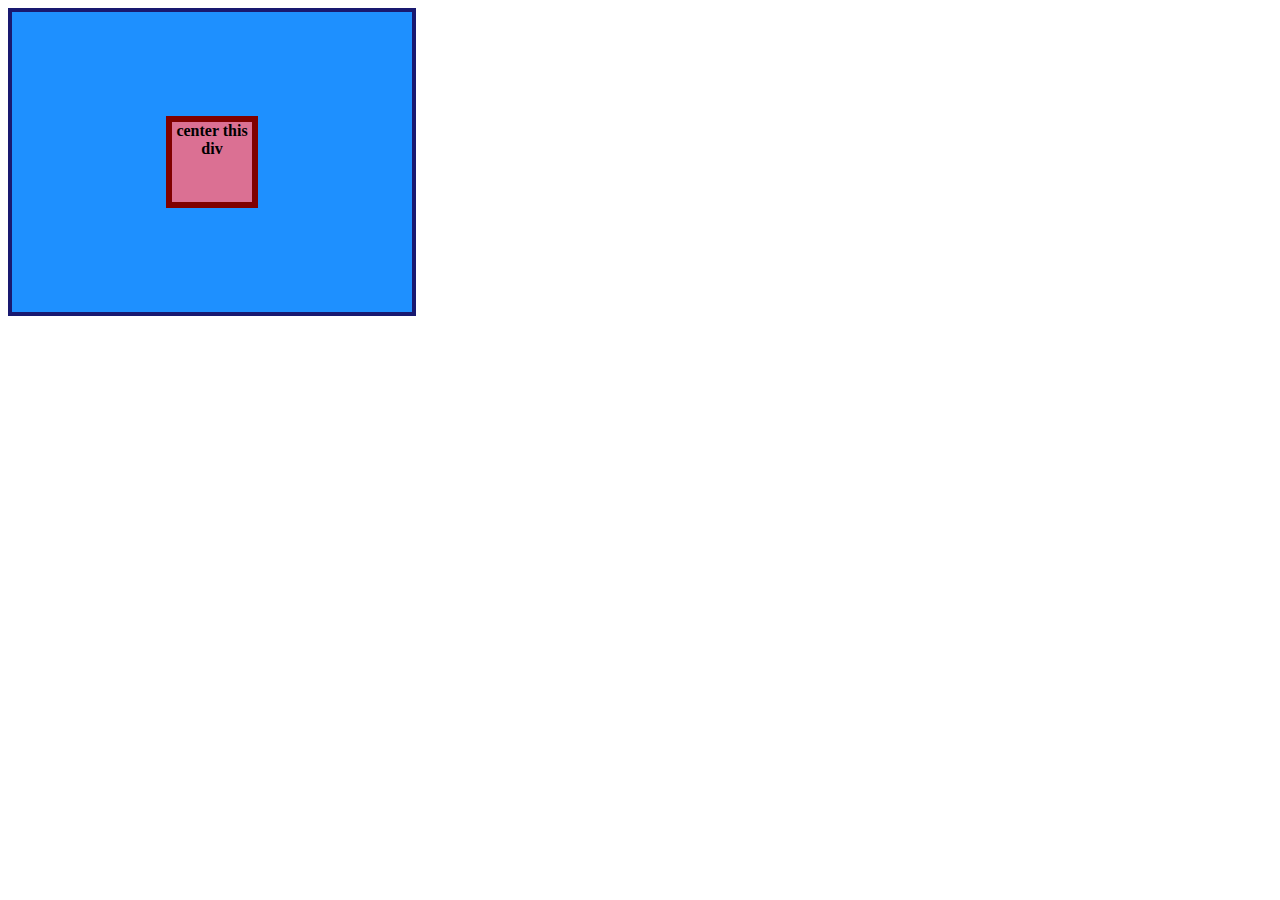
<file: 01-flex-center/index.html>
<!DOCTYPE html>
<html lang="en">
  <head>
    <meta charset="UTF-8">
    <meta http-equiv="X-UA-Compatible" content="IE=edge">
    <meta name="viewport" content="width=device-width, initial-scale=1.0">
    <title>CENTER THIS DIV</title>
    <link rel="stylesheet" href="style.css">
  </head>
  <body>
    <div class="container">
      <div class="box">center this div</div>
    </div>
  </body>
</html>
</file>
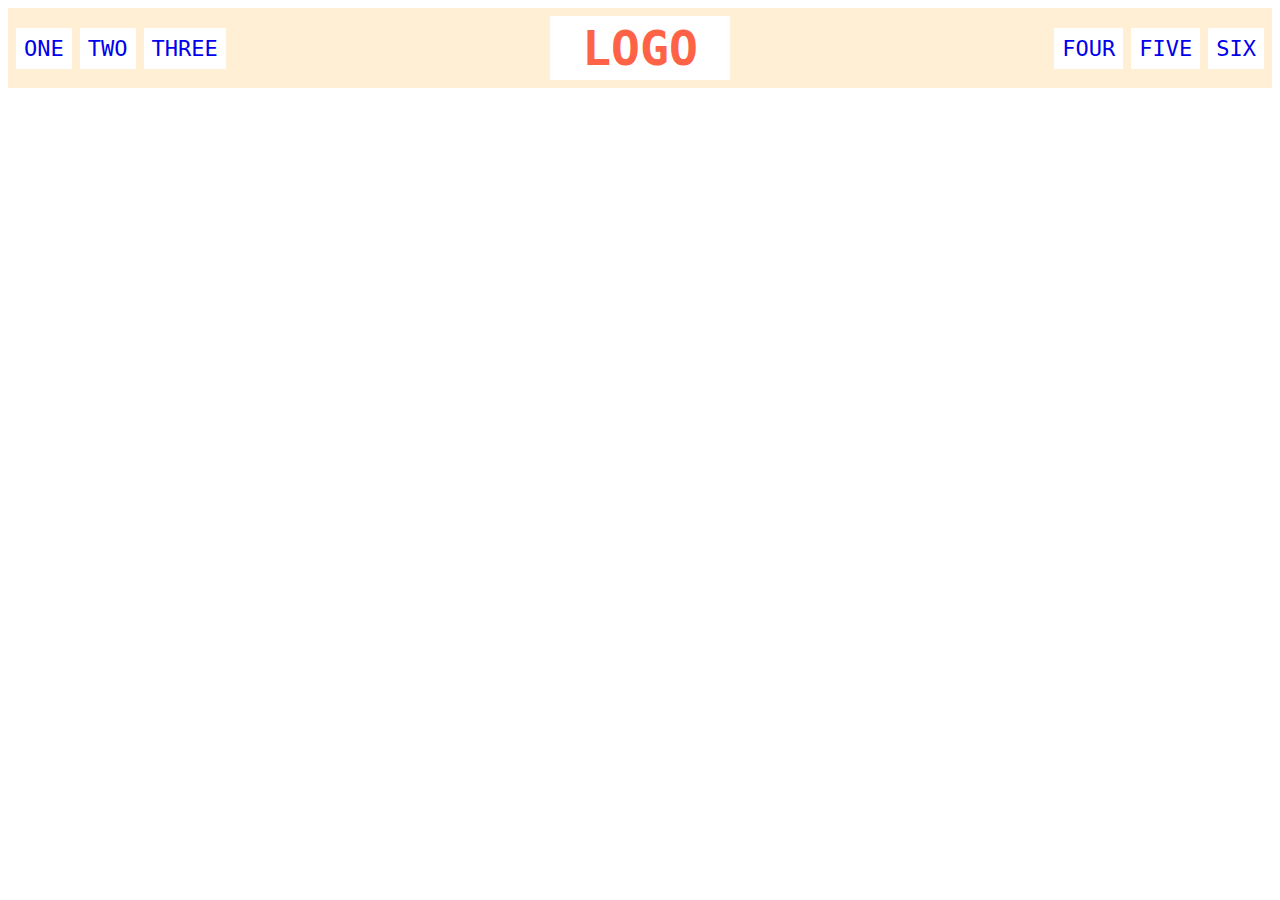
<file: 02-flex-header/index.html>
<!DOCTYPE html>
<html lang="en">
  <head>
    <meta charset="UTF-8">
    <meta http-equiv="X-UA-Compatible" content="IE=edge">
    <meta name="viewport" content="width=device-width, initial-scale=1.0">
    <title>Flex Header</title>
    <link rel="stylesheet" href="style.css">
  </head>
  <body>
    <div class="header">
      <div class="left-links">
        <ul>
          <li><a href="#">ONE</a></li>
          <li><a href="#">TWO</a></li>
          <li><a href="#">THREE</a></li>
        </ul>
      </div>
      <div class="logo">LOGO</div>
      <div class="right-links">
        <ul>
          <li><a href="#">FOUR</a></li>
          <li><a href="#">FIVE</a></li>
          <li><a href="#">SIX</a></li>
        </ul>
      </div>
    </div>
  </body>
</html>
</file>
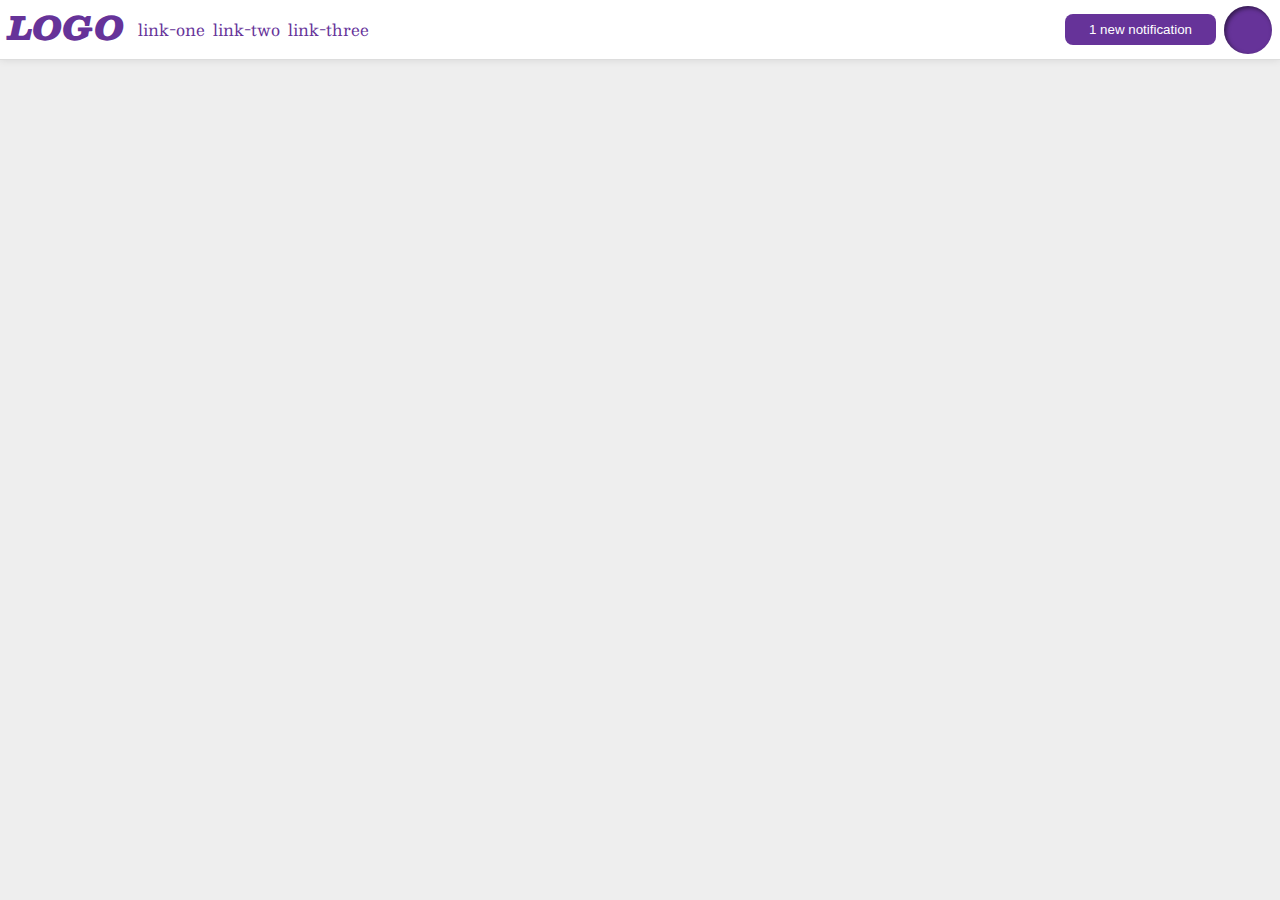
<file: 03-flex-header-2/index.html>
<!DOCTYPE html>
<html lang="en">
  <head>
    <meta charset="UTF-8">
    <meta http-equiv="X-UA-Compatible" content="IE=edge">
    <meta name="viewport" content="width=device-width, initial-scale=1.0">
    <title>Flex Header 2</title>
    <link rel="stylesheet" href="style.css">
  </head>
  <body>
    <div class="header">
      <div class="new1">
      <div class="logo">
        LOGO
      </div>
      <ul class="links">
        <li><a href="google.com">link-one</a></li>
        <li><a href="google.com">link-two</a></li>
        <li><a href="google.com">link-three</a></li>
      </ul>
      </div>
      <div class="new">
      <button class="notifications">
        1 new notification
      </button>
      <div class="profile-image"></div>
      </div>
    </div>
  </body>
</html>
</file>
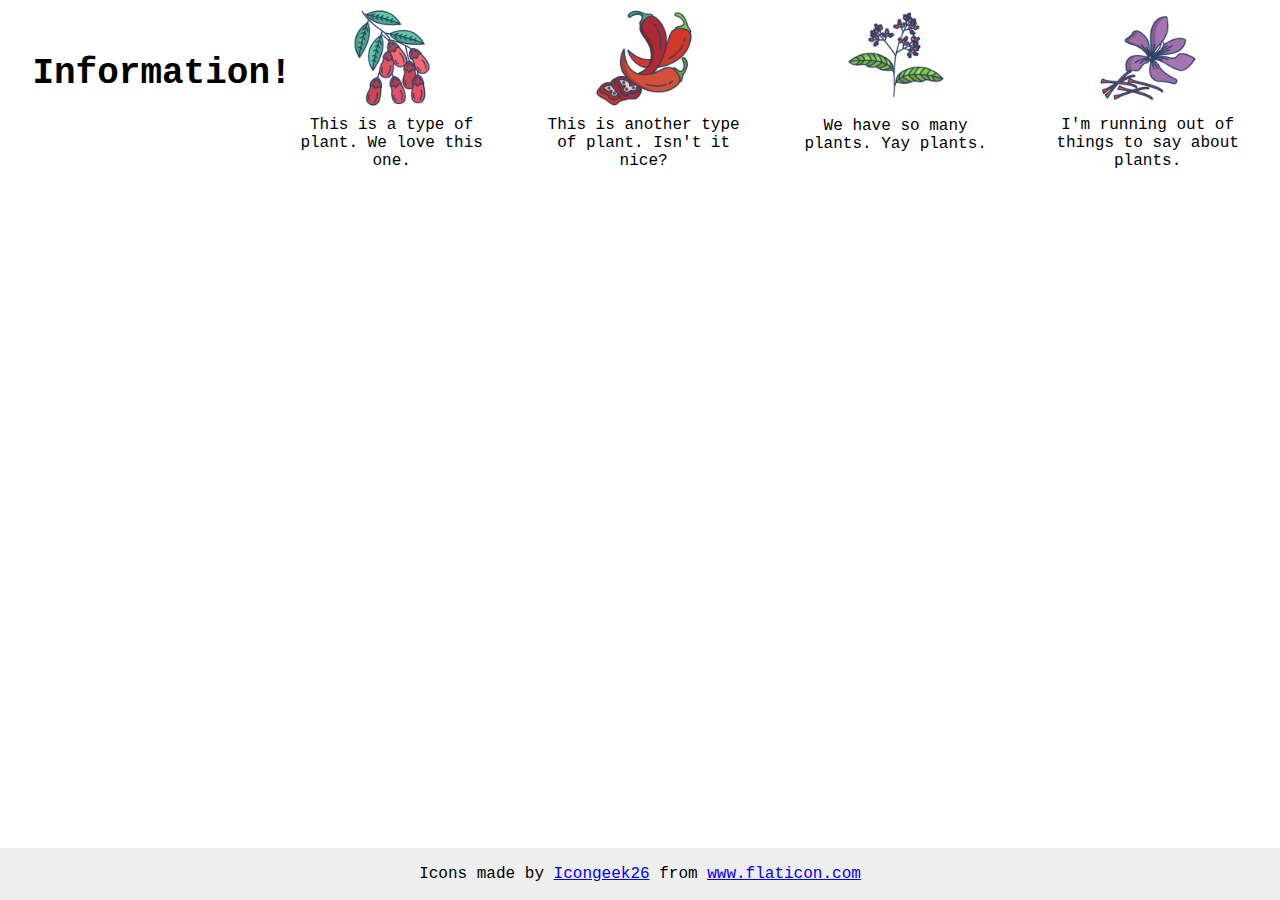
<file: 04-flex-information/index.html>
<!DOCTYPE html>
<html lang="en">
  <head>
    <meta charset="UTF-8">
    <meta http-equiv="X-UA-Compatible" content="IE=edge">
    <meta name="viewport" content="width=device-width, initial-scale=1.0">
    <title>Information</title>
    <link rel="stylesheet" href="style.css">
  </head>
  <body>
    <div class="header">
    <div class="title">Information!</div>
    <div class="flex-items">
      <div class="block">
    <img src="./images/barberry.png" alt="barberry">
    <div class="text">This is a type of plant. We love this one.</div>
      </div>
      <div class="block">
    <img src="./images/chilli.png" alt="chili">
    <div class="text">This is another type of plant. Isn't it nice?</div>
  </div>
  <div class="block">
    <img src="./images/pepper.png" alt="pepper" class="img3">
    <div class="text3">We have so many plants. Yay plants.</div>
  </div>
  <div class="block">
    <img src="./images/saffron.png" alt="saffron">
    <div class="text">I'm running out of things to say about plants.</div>
    </div>
  </div>
    <!-- disregard this section, it's here to give attribution to the creator of these icons -->
    <div class="footer">
      <div>Icons made by <a href="https://www.flaticon.com/authors/icongeek26" title="Icongeek26">Icongeek26</a> from <a href="https://www.flaticon.com/" title="Flaticon">www.flaticon.com</a></div>
    </div>
  </div>
  </body>
</html>
</file>
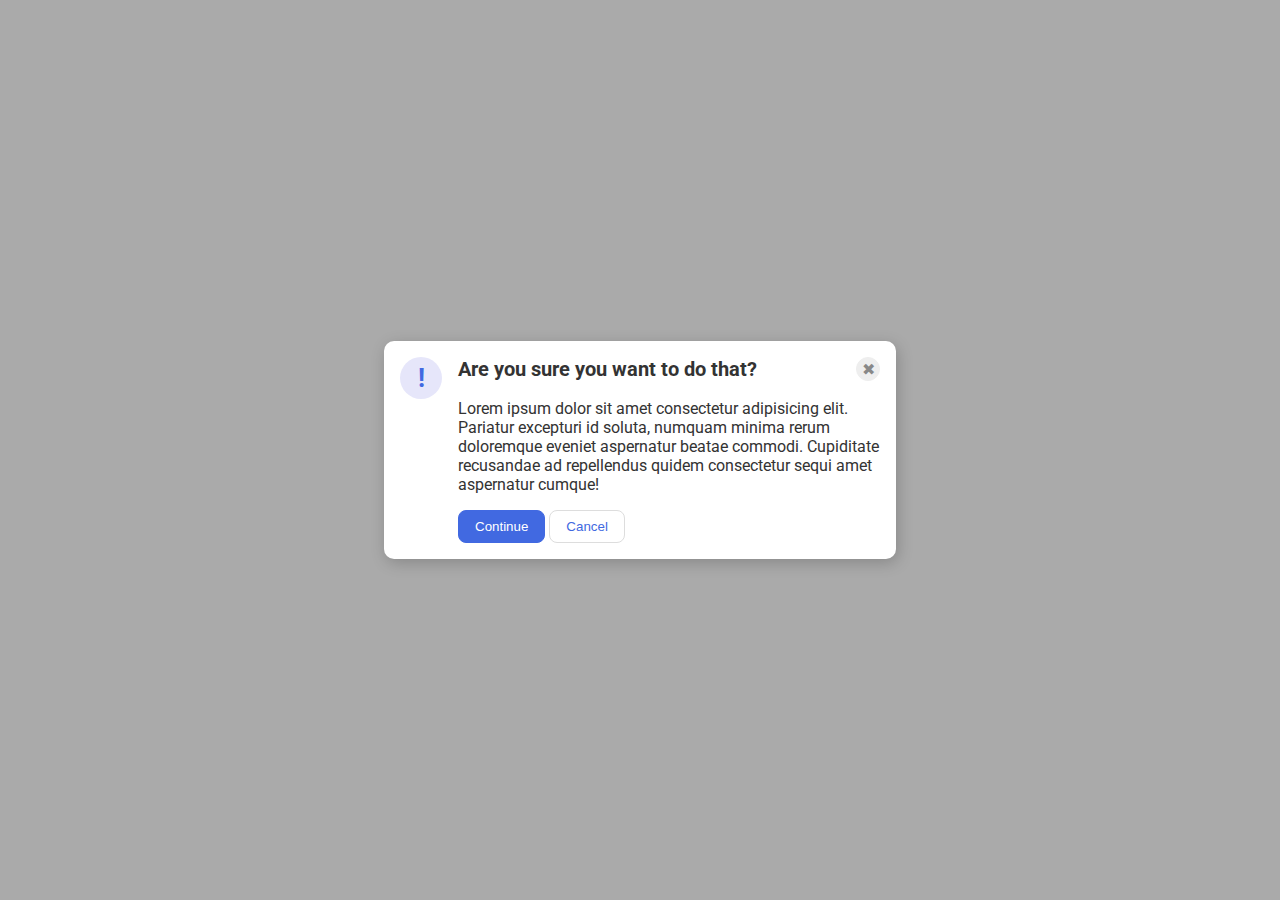
<file: 05-flex-modal/index.html>
<!DOCTYPE html>
<html lang="en">
  <head>
    <meta charset="UTF-8">
    <meta http-equiv="X-UA-Compatible" content="IE=edge">
    <meta name="viewport" content="width=device-width, initial-scale=1.0">
    <link rel="stylesheet" href="style.css">
    <title>Modal</title>
  </head>
  <body>
    <div class="modal">
    <div class="first-column">
      <div class="icon">!</div>
      <div class="header">Are you sure you want to do that?</div>
      <button class="close-button">✖</button>
    </div>
      <div class="text">Lorem ipsum dolor sit amet consectetur adipisicing elit. Pariatur excepturi id soluta, numquam minima rerum doloremque eveniet aspernatur beatae commodi. Cupiditate recusandae ad repellendus quidem consectetur sequi amet aspernatur cumque!</div>

    <div class="footer">
      <button class="continue">Continue</button>
      <button class="cancel">Cancel</button>
    </div>  
    </div>
  </body>
</html>
</file>
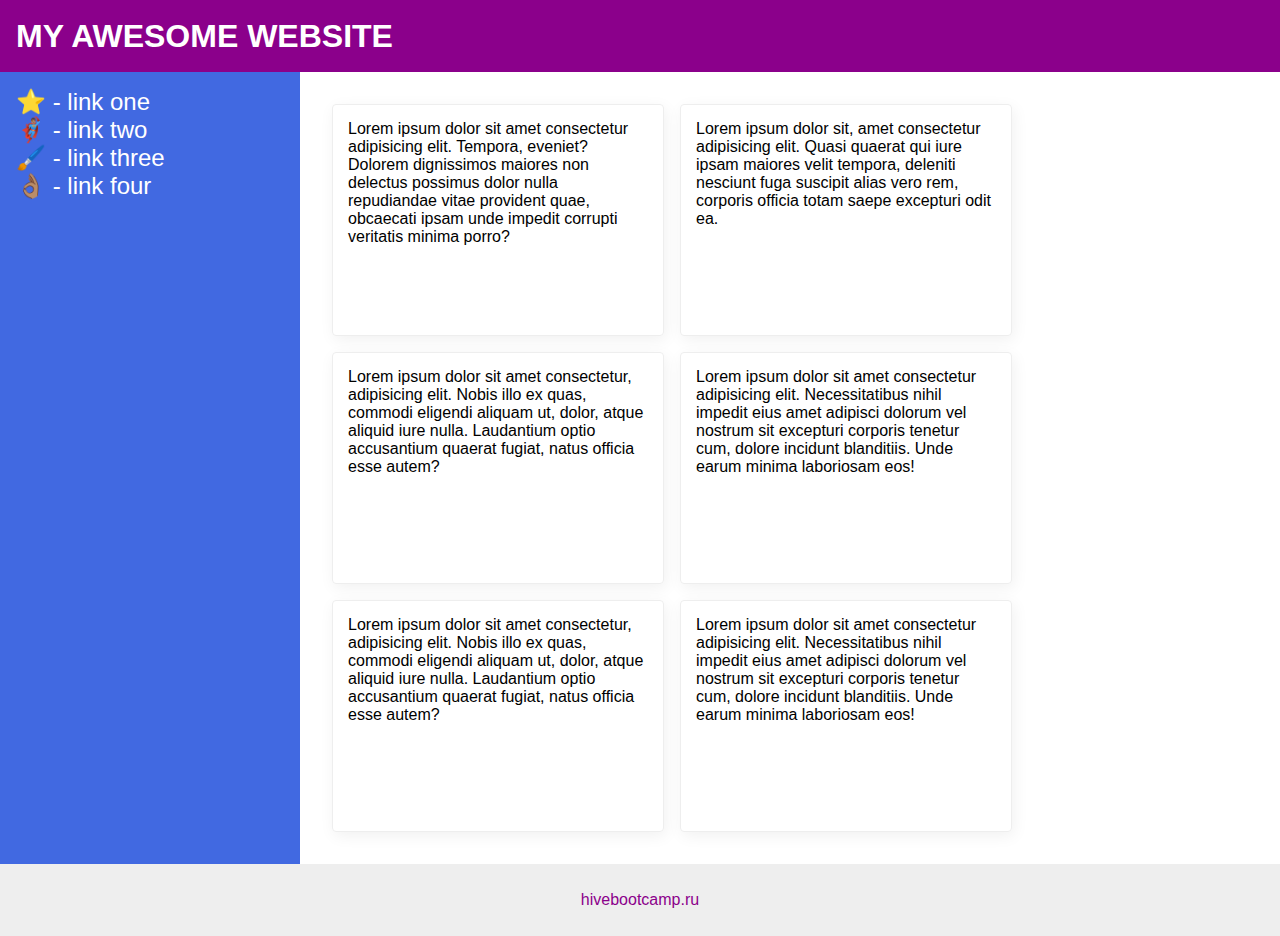
<file: 06-flex-layout-2/index.html>
<!DOCTYPE html>
<html lang="en">
  <head>
    <meta charset="UTF-8">
    <meta http-equiv="X-UA-Compatible" content="IE=edge">
    <meta name="viewport" content="width=device-width, initial-scale=1.0">
    <title>The Holy Grail</title>
    <link rel="stylesheet" href="style.css">
  </head>
  <body>
    <div class="main-div">
    <div class="header">
      MY AWESOME WEBSITE
    </div>
    <div class="center">
    <div class="sidebar">
      <ul>
        <li><a href="#">⭐ - link one</a></li>
        <li><a href="#">🦸🏽‍♂️ - link two</a></li>
        <li><a href="#">🖌️ - link three</a></li>
        <li><a href="#">👌🏽 - link four</a></li>
      </ul>
    </div>
    <div class="right-block">
    
    <div class="card">Lorem ipsum dolor sit amet consectetur adipisicing elit. Tempora, eveniet? Dolorem dignissimos maiores non delectus possimus dolor nulla repudiandae vitae provident quae, obcaecati ipsam unde impedit corrupti veritatis minima porro?</div>
    <div class="card">Lorem ipsum dolor sit, amet consectetur adipisicing elit. Quasi quaerat qui iure ipsam maiores velit tempora, deleniti nesciunt fuga suscipit alias vero rem, corporis officia totam saepe excepturi odit ea.</div>
    <div class="card">Lorem ipsum dolor sit amet consectetur, adipisicing elit. Nobis illo ex quas, commodi eligendi aliquam ut, dolor, atque aliquid iure nulla. Laudantium optio accusantium quaerat fugiat, natus officia esse autem?</div>
    <div class="card">Lorem ipsum dolor sit amet consectetur adipisicing elit. Necessitatibus nihil impedit eius amet adipisci dolorum vel nostrum sit excepturi corporis tenetur cum, dolore incidunt blanditiis. Unde earum minima laboriosam eos!</div>
    <div class="card">Lorem ipsum dolor sit amet consectetur, adipisicing elit. Nobis illo ex quas, commodi eligendi aliquam ut, dolor, atque aliquid iure nulla. Laudantium optio accusantium quaerat fugiat, natus officia esse autem?</div>
    <div class="card">Lorem ipsum dolor sit amet consectetur adipisicing elit. Necessitatibus nihil impedit eius amet adipisci dolorum vel nostrum sit excepturi corporis tenetur cum, dolore incidunt blanditiis. Unde earum minima laboriosam eos!</div>

</div>
  </div>
    <div class="footer">
      hivebootcamp.ru
    </div>
    </div>
  </body>
</html>
</file>
<file: 01-flex-center/style.css>
.container {
  background: dodgerblue;
  border: 4px solid midnightblue;
  width: 400px;
  height: 300px;
  display: flex;
  justify-content: center;
  align-items: center;
}

.box {
  background: palevioletred;
  font-weight: bold;
  text-align: center;
  border: 6px solid maroon;
  width: 80px;
  height: 80px;
}
</file>
<file: 02-flex-header/style.css>
.header  {
  font-family: monospace;
  background: papayawhip;
  display: flex;
  align-items: center;
  justify-content: space-between;
  padding: 8px;
}

.logo {
  font-size: 48px;
  font-weight: 900;
  color: tomato;
  background: white;
  padding: 4px 32px;
}

ul {
  /* this removes the dots on the list items*/
  list-style-type: none;
  gap: 8px;
  display: flex;
}

a {
  font-size: 22px;
  background: white;
  padding: 8px;
  /* this removes the line under the links */
  text-decoration: none;
}

.left-links {
  margin-left: -40px;
  margin-right: 40px;
}
</file>
<file: 03-flex-header-2/style.css>
/* this is some magical font-importing.  
you'll learn about it later. */
@import url('https://fonts.googleapis.com/css2?family=Besley:ital,wght@0,400;1,900&display=swap');

body {
  margin: 0;
  background: #eee;
  font-family: Besley, serif;
}

.header {
  background: white;
  border-bottom: 1px solid #ddd;
  box-shadow: 0 0 8px rgba(0,0,0,.1);
  display: flex;
  align-items: center;
  justify-content: space-between;
}

.profile-image {
  background: rebeccapurple;
  box-shadow: inset 2px 2px 4px rgba(0,0,0,.5);
  border-radius: 50%;
  width: 48px;
  height: 48px;
  margin-right: 8px;
}

.logo {
  color: rebeccapurple;
  font-size: 32px;
  font-weight: 900;
  font-style: italic;
  margin-left: 8px;
  margin-right: 8px;
}

button {
  border: none;
  border-radius: 8px;
  background: rebeccapurple;
  color: white;
  padding: 8px 24px;
}

a {
  /* this removes the line under our links */
  text-decoration: none;
  color: rebeccapurple;
}

ul {
  list-style-type: none;
  display: flex;
  gap: 8px;
  margin-left: -34px;
}

.new {
display: flex;
align-items: center;
gap: 8px;
}

.new1 {
  display: flex;
}
</file>
<file: 04-flex-information/style.css>
body {
  font-family: 'Courier New', Courier, monospace;
}

.header {
  display: flex;
  align-items: center;
  justify-content: center;
  flex-wrap: wrap;
}

img {
  width: 100px;
  height: 100px;
}

.title {
  font-size: 36px;
  font-weight: 900;
  margin-bottom: 32px;
}

.flex-items{
  display: flex;
  gap: 52px;
}

.block {
  display: flex;
  align-items: center;
  justify-content: center;
  max-width: 200px;
  flex-wrap: wrap;
  gap: 8px;
}

.text3 {
  margin-top: -30px;
  text-align: center;
}

.img3 {
  margin-top: -20px;
}

.text{
  text-align: center;
}
/* do not edit this footer */
.footer {
  position: fixed;
  bottom: 0;
  left: 0;
  right: 0;
  height: 52px;
  display: flex;
  align-items: center;
  justify-content: center;
  background: #eee;
}
</file>
<file: 05-flex-modal/style.css>
@import url('https://fonts.googleapis.com/css2?family=Roboto:wght@400;700&display=swap');

html, body {
  height: 100%;
}

body {
  font-family: Roboto, sans-serif;
  margin: 0;
  background: #aaa;
  color: #333;
  /* I'll give you this one for free lol */
  display: flex;
  align-items: center;
  justify-content: center;
}

.modal {
  background: white;
  width: 480px;
  border-radius: 10px;
  box-shadow: 2px 4px 16px rgba(0,0,0,.2);
  display: flex;
  flex-direction: column;
  padding: 16px;
}

.header {
  font-weight: bold;
  font-size: 20px;
  align-self: flex-start;
  margin-right: auto;
}

.first-column {
  display: flex;
  align-items: center;
  justify-content: space-between;
  flex-wrap: wrap;
  gap: 16px;
}

.text {
max-width: 422px;
align-self: flex-end;
}

.footer {
  margin-left: 58px;
  margin-top: 16px;
}

.icon {
  color: royalblue;
  font-size: 26px;
  font-weight: 700;
  background: lavender;
  width: 42px;
  height: 42px;
  border-radius: 50%;
  display: flex;
  align-items: center;
  justify-content: center;

}

.close-button {
  background: #eee;
  border-radius: 50%;
  color: #888;
  font-weight: 400;
  font-size: 16px;
  height: 24px;
  width: 24px;
  display: flex;
  align-items: center;
  justify-content: center;
  border: 1px solid #eee;
  padding: 0;
  align-self: flex-start;
}

button {
  cursor: pointer;
  padding: 8px 16px;
  border-radius: 8px;
}

button.continue {
  background: royalblue;
  border: 1px solid royalblue;
  color: white;
}

button.cancel {
  background: white;
  border: 1px solid #ddd;
  color: royalblue;
}
</file>
<file: 06-flex-layout-2/style.css>
body {
  font-family: -apple-system, BlinkMacSystemFont, 'Segoe UI', Roboto, Oxygen, Ubuntu, Cantarell, 'Open Sans', 'Helvetica Neue', sans-serif;
  margin: 0;
  min-height: 100vh;
}

.main-div {
  display: flex;
  flex-direction: column;
}

.right-block {
  display: flex;
  justify-content: flex-start;
  align-items: flex-start;
  gap: 16px;
  margin: 32px;
  flex-wrap: wrap;
}

.header {
  height: 72px;
  background: darkmagenta;
  color: white;
  font-size: 32px;
  font-weight: 900;
  display: flex;  
  align-items: center;
  padding-left: 16px;
}

.footer {
  height: 72px;
  background: #eee;
  color: darkmagenta;
  display: flex;
  align-items: center;
  justify-content: center;
}

.sidebar {
  width: 300px;
  background: royalblue;
  display: flex;
  flex-direction: column;
  flex-shrink: 0;
}

.center {
  display: flex;
}

.card {
  border: 1px solid #eee;
  box-shadow: 2px 4px 16px rgba(0,0,0,.06);
  border-radius: 4px;
  padding: 15px;
  max-width: 300px;
  min-height: 200px;
}

a {
  color: white;
  list-style-type: none;
  font-size: 24px;
  text-decoration: none;
  align-items: center;
}

ul {
  list-style-type: none;
  display: flex;
  flex-direction: column;
  justify-content: flex-start;
  padding-left: 16px;
}
</file>
